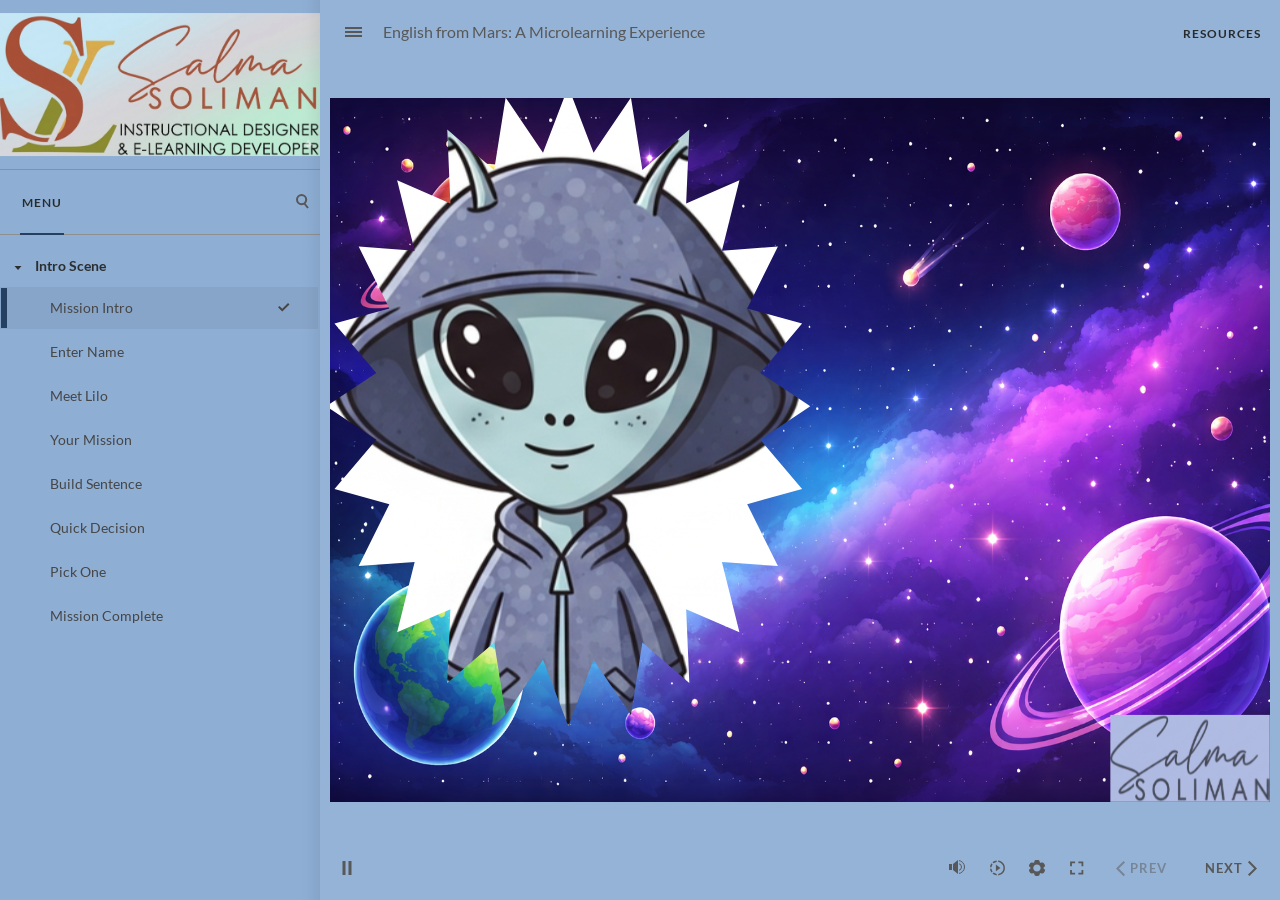
<file: story.html>
﻿<!doctype html>
<html lang="en-US">
<head>
  <meta charset="utf-8">
  <!-- Created using Storyline 360 x64 - http://www.articulate.com  -->
  <!-- version: 3.114.36609.0 -->
  <title>English from Mars: A Microlearning Experience</title>
  <meta http-equiv="x-ua-compatible" content="IE=edge"/>
  <meta name="viewport" content="width=device-width,initial-scale=1,user-scalable=no,shrink-to-fit=no,minimal-ui"/>
  <meta name="apple-mobile-web-app-capable" content="yes"/>
  <style>
    html, body { height: 100%; padding: 0; margin: 0 }
    #app { height: 100%; width: 100%; }
  </style>

  <script>
    window.DS = {};
    window.globals = {
      DATA_PATH_BASE: '',
      HAS_FRAME: true,
      HAS_SLIDE: true,

      lmsPresent: false,
      tinCanPresent: false,
      cmi5Present: false,
      aoSupport: false,
      scale: 'Scaled',
      captureRc: true,
      browserSize: 'optimal',
      bgColor: '#254061',
      features: 'DropInBase,JsInteractions,PlayerMemoryEnhancements,PlayerSizeOption,SlideLevelScale',
      themeName: 'unified',
      preloaderColor: '#8C8C8C',
      suppressAnalytics: false,
      productChannel: 'stable',
      publishSource: 'storyline',
      aid: 'aid|7cb27764-3b08-5e4c-b06a-6ea7f02d6f12',
      cid: '642b8584-8556-40bd-ae85-ad026e5369b2',
      playerVersion: '3.114.36609.0',
      publishTimestamp: '2026-04-27T20:33:15.6084952Z',
      maxIosVideoElements: 10,
      connectionSettings: { message: 'You%20are%20offline.%20Trying%20to%20reconnect...', useDarkTheme: true, mode: 'disabled' },
      hasFeature: function(feature) {
        return this.features.split(',').includes(feature);
      },
      
      parseParams: function(qs) {
        if (window.globals.parsedParams != null) {
          return window.globals.parsedParams;
        }
        qs = (qs || window.location.search.substr(1)).split('+').join(' ');
        var params = {},
            tokens,
            re = /[?&]?([^=]+)=([^&]*)/g;

        while (tokens = re.exec(qs)) {
          params[decodeURIComponent(tokens[1]).trim()] =
            decodeURIComponent(tokens[2]).trim();
        }
        window.globals.parsedParams = params;
        return params;
      }

    };

    if (window.flagsUnderTest != null) {
      window.globals.features = window.flagsUnderTest.reduce((accum, feature) => {
        if (!accum.includes(feature)) {
          accum.push(feature);
        }
        return accum;
      }, window.globals.features.split(',')).join();
    }
  </script>
  <script>
    var isIe11 = ('ActiveXObject' in window || window.MSBlobBuilder != null)
      && window.msCrypto != null && !window.ActiveXObject;
    if (isIe11) {
      window.globals.unsupportedBrowser = true;
      document.write(atob('[base64]'));
    }
  </script>

  <script>
    if (window.globals.hasFeature('Localization')) {
      
      
    }
  </script>

  
  
  <script>window.THREE = { };</script>
  
</head>
<body style="background: #254061" class="cs-HTML theme-unified">
  <!-- 360 -->
  <script>!function(){var e,i=/iPhone/i,o=/iPod/i,n=/iPad/i,t=/\biOS-universal(?:.+)Mac\b/i,r=/\bAndroid(?:.+)Mobile\b/i,a=/Android/i,d=/(?:SD4930UR|\bSilk(?:.+)Mobile\b)/i,p=/Silk/i,l=/Windows Phone/i,u=/\bWindows(?:.+)ARM\b/i,b=/BlackBerry/i,s=/BB10/i,c=/Opera Mini/i,f=/\b(CriOS|Chrome)(?:.+)Mobile/i,h=/Mobile(?:.+)Firefox\b/i,v=function(e){return void 0!==e&&"MacIntel"===e.platform&&"number"==typeof e.maxTouchPoints&&e.maxTouchPoints>1&&"undefined"==typeof MSStream};e=function(e){var m={userAgent:"",platform:"",maxTouchPoints:0};e||"undefined"==typeof navigator?"string"==typeof e?m.userAgent=e:e&&e.userAgent&&(m={userAgent:e.userAgent,platform:e.platform,maxTouchPoints:e.maxTouchPoints||0}):m={userAgent:navigator.userAgent,platform:navigator.platform,maxTouchPoints:navigator.maxTouchPoints||0};var g=m.userAgent,y=g.split("[FBAN");void 0!==y[1]&&(g=y[0]),void 0!==(y=g.split("Twitter"))[1]&&(g=y[0]);var A=function(e){return function(i){return i.test(e)}}(g),w={apple:{phone:A(i)&&!A(l),ipod:A(o),tablet:!A(i)&&(A(n)||v(m))&&!A(l),universal:A(t),device:(A(i)||A(o)||A(n)||A(t)||v(m))&&!A(l)},amazon:{phone:A(d),tablet:!A(d)&&A(p),device:A(d)||A(p)},android:{phone:!A(l)&&A(d)||!A(l)&&A(r),tablet:!A(l)&&!A(d)&&!A(r)&&(A(p)||A(a)),device:!A(l)&&(A(d)||A(p)||A(r)||A(a))||A(/\bokhttp\b/i)},windows:{phone:A(l),tablet:A(u),device:A(l)||A(u)},other:{blackberry:A(b),blackberry10:A(s),opera:A(c),firefox:A(h),chrome:A(f),device:A(b)||A(s)||A(c)||A(h)||A(f)},any:!1,phone:!1,tablet:!1};return w.any=w.apple.device||w.android.device||w.windows.device||w.other.device,w.phone=w.apple.phone||w.android.phone||w.windows.phone,w.tablet=w.apple.tablet||w.android.tablet||w.windows.tablet,w}(),"object"==typeof exports&&"undefined"!=typeof module?module.exports=e:"function"==typeof define&&define.amd?define((function(){return e})):this.isMobile=e}();
    window.isMobile.apple.tablet = window.isMobile.apple.tablet ||
      (navigator.platform === 'MacIntel' && navigator.maxTouchPoints > 1);
    window.isMobile.apple.device = window.isMobile.apple.device || window.isMobile.apple.tablet;
    window.isMobile.tablet = window.isMobile.tablet || window.isMobile.apple.tablet;
    window.isMobile.any = window.isMobile.any || window.isMobile.apple.tablet;
  </script>

  <div id="focus-sink" tabindex="-1"></div>

  <div id="preso"></div>
  <script>
    (function() {

      var classTypes = [ 'desktop', 'mobile', 'phone', 'tablet' ];

      var addDeviceClasses = function(prefix, testObj) {
        var curr, i;
        for (i = 0; i < classTypes.length; i++) {
          curr = classTypes[i];
          if (testObj[curr]) {
            document.body.classList.add(prefix + curr);
          }
        }
      };

      var params = window.globals.parseParams(),
          isDevicePreview = params.devicepreview === '1',
          isPhoneOverride = params.deviceType === 'phone' || (isDevicePreview && params.phone == '1'),
          isTabletOverride = (params.deviceType === 'tablet' || isDevicePreview) && !isPhoneOverride,
          isMobileOverride = isPhoneOverride || isTabletOverride;

      var deviceView = {
        desktop: !window.isMobile.any && !isMobileOverride,
        mobile: window.isMobile.any || isMobileOverride,
        phone: isPhoneOverride || (window.isMobile.phone && !isTabletOverride),
        tablet: isTabletOverride || window.isMobile.tablet
      };

      window.globals.deviceView = deviceView;
      window.isMobile.desktop = !window.isMobile.any;
      window.isMobile.mobile = window.isMobile.any;

      addDeviceClasses('view-', deviceView);

    })();
  </script>
  
  <script src='story_content/triggers.js' type=text/javascript></script>
<script src='story_content/user.js' type=text/javascript></script>
  <div class="slide-loader"></div>

  <script>
    var doc = document, loader = doc.body.querySelector('.slide-loader'); [ 1, 2, 3 ].forEach(function(n) { var d = doc.createElement('div'); d.style.backgroundColor = window.globals.preloaderColor; d.classList.add('mobile-loader-dot'); d.classList.add('dot' + n); loader.appendChild(d); });
  </script>

  <div class="mobile-load-title-overlay" style="display: none">
    <div class="mobile-load-title">English from Mars: A Microlearning Experience</div>
  </div>

  <div class="mobile-chrome-warning"></div>

  
<style>
  .warn-connection-dialog {
    display: none;
    background: transparent;
    pointer-events: all;
    position: fixed;
    left: 0;
    top: 0;
    width: 100%;
    height: 100%;
    z-index: 999;
  }

  .warn-connection-content {
    pointer-events: all;
    border-radius: 4px;
    background: white;
    border: 1px solid #E7E7E7;
    color: #333333;
    box-shadow: 0 2px 4px rgba(0, 0, 0, 0.25);
    transition: all 150ms ease-out;
    position: absolute;
    white-space: nowrap;
  }

  .view-phone.is-landscape .warn-connection-content {
    left: 23px;
    bottom: 23px;
  }

  .view-tablet.is-landscape .warn-connection-content {
    left: 50%;
    top: 20px;
    transform: translateX(-50%);
  }

  .view-mobile.is-portrait .warn-connection-content {
    transform: translate(-50%, calc(-100% - 15px));
  }

  .warn-connection-content p {
    display: inline-block;
    margin: 0 8px 0 0;
    line-height: 33px;
    font-size: 11px;
  }

  .warn-connection-content svg {
    position: relative;
    vertical-align: middle;
    margin: 0 2px 2px 8px;
  }

  .view-desktop .warn-connection-content {
    left: 1.5em;
    bottom: 1.5em;
  }

  .view-desktop .warn-connection-content p {
    font-size: 1.1em;
  }

  .is-offline .warn-connection-dialog {
    display: block;
  }

  .is-offline .cs-panel * {
    pointer-events: none !important;
  }

  .is-offline .cs-panel {
    pointer-events: all !important;
  }

  .is-offline #nav-controls * {
    pointer-events: none !important;
  }

  .is-offline #nav-controls {
    pointer-events: all !important;
  }
</style>

<div class="warn-connection-dialog" role="alertdialog" aria-modal="true" tabindex="0" aria-labelledby="warn-connection-message">
  <div class="warn-connection-content">
    <svg width="17" height="15" viewBox="0 0 17 15" xmlns="http://www.w3.org/2000/svg">
      <path fill="#8F0000" stroke="white" d="M16.07,12.98 L15.88,12.23 L9.51,1.21 C8.97,0.26,7.6,0.26,7.06,1.21 L0.69,12.23 C0.15,13.16,0.81,14.36,1.91,14.36 H14.65 C15.47,14.36,16.05,13.7,16.07,12.98 Z"/>
      <path fill="white" stroke="white" d="M8.58,5.5 C8.35,5.28,8.5,5.35,8.21,5.32 C8.09,5.35,7.97,5.49,7.96,5.67 C7.97,5.79,7.98,5.92,7.98,6.04 L7.98,6.04 C7.99,6.17,8,6.31,8.01,6.43 L8.01,6.44 C8.03,6.92,8.06,7.41,8.09,7.9 L8.09,7.9 C8.12,8.39,8.14,8.88,8.17,9.37 C8.17,9.39,8.18,9.42,8.2,9.44 C8.23,9.46,8.25,9.47,8.28,9.47 C8.31,9.47,8.34,9.46,8.35,9.44 C8.37,9.43,8.38,9.4,8.39,9.35 L8.39,9.34 C8.39,9.24,8.4,9.15,8.4,9.05 L8.4,9.05 C8.41,8.96,8.41,8.86,8.42,8.75 C8.43,8.44,8.45,8.12,8.47,7.81 L8.47,7.81 C8.49,7.49,8.51,7.18,8.53,6.87 C8.55,6.46,8.56,6.05,8.59,5.64 L8.6,5.62 C8.6,5.57,8.59,5.53,8.58,5.5 L8.21,5.32 Z"/>
      <circle fill="white" stroke="white" cx="8.3" cy="11.35" r="0.3"/>
    </svg>
    <p id="warn-connection-message">You are offline. Trying to reconnect...</p>
  </div>
</div>

<script>
  (function() {
    window.DS.connection = {
      warningShown: false,
      assets: {},
      loadingAssetGroup: false,
      retryDelay: 500
    };

    var connectionSettings = window.globals.connectionSettings || {};

    var useConnectionMessages = window.AbortController != null &&
      window.location.protocol != 'file:' &&
      connectionSettings.mode === 'normal';

    window.DS.connection.useConnectionMessages = useConnectionMessages;

    var assetCount = 0;
    var checkLoadedId;


    if (useConnectionMessages && connectionSettings != null) {
      var contentEl = document.querySelector('.warn-connection-content');
      var messageEl = contentEl.querySelector('p');

      if (connectionSettings.useDarkTheme) {
        contentEl.style.borderColor = '#BABBBA';
        contentEl.style.backgroundColor = '#282828';
        contentEl.style.color = '#FFFFFF';
      }

      if (connectionSettings.message != null) {
        messageEl.textContent = window.decodeURIComponent(connectionSettings.message);
      }
    }

    function checkAssetsReady() {
      for (var i in DS.connection.assets) {
        if (!DS.connection.assets[i].success) {
          return false;
        }
      }
      return true;
    }

    function stopAssetGroup() {
      if (!useConnectionMessages) { return; }

      assetCount = 0;

      DS.connection.oldAssetGroup = DS.connection.assets;
      DS.connection.assets = {};
      DS.connection.loadingAssetGroup = false;
      clearInterval(checkLoadedId);
    }

    function startAssetGroup() {
      if (!useConnectionMessages) { return; }
      var ticks = 0;
      clearInterval(checkLoadedId);
      checkLoadedId = setInterval(function() {
        var loaded = 0;
        if (assetCount === 0 && loaded === 0) {
          clearInterval(checkLoadedId);
          return;
        }

        for (var i in DS.connection.assets) {
          if (DS.connection.assets[i].success) {
            loaded++;
          }
        }

        if (assetCount === loaded && checkAssetsReady()) {
          for (var i in DS.connection.assets) {
            if (DS.connection.assets[i].action) {
              DS.connection.assets[i].action();
            }
          }
          hideWarning();
          stopAssetGroup();
        }
      }, 100)
    }

    function requiredAsset(url, action, retry, type) {
      if (!useConnectionMessages) { return; }
      if (DS.connection.assets[url]) { return; }

      DS.connection.assets[url] = {
        success: false, action: action, retry: retry, type: type
      };
      assetCount = Object.keys(DS.connection.assets).length;
      if (!DS.connection.loadingAssetGroup) {
        startAssetGroup();
      }
      DS.connection.loadingAssetGroup = true;
    }

    function assetLoaded(url) {
      if (!useConnectionMessages) { return; }
      if (DS.connection.assets[url]) {
        DS.connection.assets[url].success = true;
      }
    }

    function assetFailed(url) {
      if (!useConnectionMessages) { return; }
      if (!DS.connection.assets[url]) {
        if (/\.js$/.test(url) && url.indexOf('transcripts') === -1) {
          setTimeout(function() {
            if (DS.connection.lastSlideLoaded != null) {
              DS.connection.lastSlideLoaded();
            }
          }, DS.connection.retryDelay);
        }
        return;
      }
      if (!DS.connection.warningShown) { showWarning(); }
      if (DS.connection.assets[url].retry) {
        setTimeout(function() {
          if (!DS.connection.assets[url].success) {
            DS.connection.assets[url].retry()
          }
        }, DS.connection.retryDelay);
      }
    }

    function hideWarning() {
      document.body.classList.remove('is-offline');
      DS.connection.warningShown = false;
      enableKeys();
    }
    DS.connection.hideWarning = hideWarning

    function showWarning(btn) {
      document.body.classList.add('is-offline')
      DS.connection.warningShown = true;
      updateWarningPosition();
      disableKeys();
    }

    function updateWarningPosition() {
      if (!DS.connection.warningShown) {
        return;
      }

      var isPortrait = document.body.classList.contains('is-portrait');
      var isMobile = document.body.classList.contains('view-mobile');
      var warningEl = document.querySelector('.warn-connection-content');

      if (isPortrait && isMobile) {
        var slide = document.querySelector('.primary-slide');
        var slideRect = slide != null
          ? slide.getBoundingClientRect()
          : { top: window.innerHeight, left: 0, width: window.innerWidth };

        warningEl.style.top = `${slideRect.top}px`
        warningEl.style.left = `${slideRect.left + slideRect.width / 2}px`
      } else {
        warningEl.style.top = null;
        warningEl.style.left = null;
      }

      window.requestAnimationFrame(updateWarningPosition);
    }

    function onDisableKeyDown(e) {
      e.preventDefault();
      e.stopImmediatePropagation();
    }

    function onDisableKeyUp(e) {
      e.preventDefault();
      e.stopImmediatePropagation();
    }

    var accStyle = document.createElement('style');
    var warnDialogEl = document.querySelector('.warn-connection-dialog');

    function disableKeys() {
      if (DS.views && DS.views.nsStack && DS.views.nsStack.length === 1) {
        DS.views.nsStack[0].tabReachable = false
        DS.views.nsStack[0].updateTabIndex(true);
      }

      accStyle.innerHTML = '.acc-shadow-dom { display: none; }';
      document.body.appendChild(accStyle);

      warnDialogEl.parentNode.append(warnDialogEl);
      warnDialogEl.focus();
    }

    function enableKeys() {
      accStyle.remove();
      if (DS.views && DS.views.nsStack && DS.views.nsStack.length === 1 && DS.views.nsStack[0].name === '_frame') {
        DS.views.nsStack[0].tabReachable = true;
        DS.views.nsStack[0].updateTabIndex();
      }
    }

    // these will all be noops if the feature flag isn't set in
    // the data and `window.globals.features`
    DS.connection.requiredAsset = requiredAsset;
    DS.connection.assetLoaded = assetLoaded;
    DS.connection.assetFailed = assetFailed;
    DS.connection.stopAssetGroup = stopAssetGroup;
    DS.connection.startAssetGroup = startAssetGroup;
  })();
</script>


  <script>
    
    if (window.autoSpider && window.vInterfaceObject) {
      document.querySelector('.mobile-load-title-overlay').style.display = 'none';
    }
  </script>

  

  <link rel="stylesheet" href="html5/data/css/output.min.css" data-noprefix/>
</body>
<script src="html5/lib/scripts/bootstrapper.min.js"></script>
</html>
</file>
<file: html5/data/css/output.min.css>
@font-face {
  font-family: 'LatoBold Charset1_ BoldAF457304';
  src: url('[data-uri]');
  font-style: normal;
  font-weight: normal;
}
@font-face {
  font-family: 'Lato Charset1_ 6KFmk5inA94C1EB4';
  src: url('[data-uri]');
  font-style: normal;
  font-weight: normal;
}
@font-face {
  font-family: 'Open SansBoldItalItalic7E1A018B';
  src: url('[data-uri]');
  font-style: normal;
  font-weight: normal;
}
@font-face {
  font-family: 'Segoe UI EmojiBolItalic507D7766';
  src: url('[data-uri]');
  font-style: normal;
  font-weight: normal;
}
@font-face {
  font-family: 'Open SansBold CharsBold6C9064F6';
  src: url('[data-uri]');
  font-style: normal;
  font-weight: normal;
}
@font-face {
  font-family: 'Segoe UI EmojiBold Bold8155C393';
  src: url('[data-uri]');
  font-style: normal;
  font-weight: normal;
}
@font-face {
  font-family: 'Open SansBoldItalItalic3FAAA578';
  src: url('[data-uri]');
  font-style: normal;
  font-weight: normal;
}
@font-face {
  font-family: 'Segoe UI EmojiBolItalicE50B922F';
  src: url('[data-uri]');
  font-style: normal;
  font-weight: normal;
}
@font-face {
  font-family: 'Open SansBold CharsBoldE47A47C6';
  src: url('[data-uri]');
  font-style: normal;
  font-weight: normal;
}
@font-face {
  font-family: 'Segoe UI EmojiBold Bold53591136';
  src: url('[data-uri]');
  font-style: normal;
  font-weight: normal;
}
.cs-HTML {
  background: rgba(37, 64, 97, 1);
}
.cs-pxabnsnfns01011100111 .cs-infopanel  {
  box-shadow: 0 1px 0 rgba(0, 0, 0, 0);
  background: rgba(255, 255, 255, 1);
}
.cs-pxabnsnfns01011100111 .cs-infopanel .cs-link {
  color: rgba(88, 88, 88, 1);
}
.cs-pxabnsnfns01011100111 .cs-infopanel .cs-link:hover {
  color: rgba(255, 255, 255, 1);
}
.cs-pxabnsnfns01011100111 .cs-infopanel .cs-name {
  color: rgba(68, 68, 68, 1);
}
.cs-pxabnsnfns01011100111 .cs-infopanel .cs-title {
  color: rgba(153, 153, 153, 1);
}
.cs-pxabnsnfns01011100111 .cs-infopanelpopup  {
  box-shadow: 0 1px 0 rgba(0, 0, 0, 0);
  background: rgba(0, 0, 0, 0);
}
.cs-pxabnsnfns01011100111 .cs-infopanelpopup .cs-link {
  color: rgba(255, 0, 0, 1);
}
.cs-pxabnsnfns01011100111 .cs-infopanelpopup .cs-link:hover {
  color: rgba(255, 255, 255, 1);
}
.cs-pxabnsnfns01011100111 .cs-infopanelpopup .cs-name {
  color: rgba(255, 255, 255, 1);
}
.cs-pxabnsnfns01011100111 .cs-infopanelpopup .cs-bio {
  color: rgba(88, 88, 88, 1);
}
.cs-pxabnsnfns01011100111 .cs-timer  {
  color: rgba(88, 88, 88, 1);
}
.cs-pxabnsnfns01011100111 .cs-duration stop:first-child {
  stop-color: rgba(220, 220, 220, 1);
}
.cs-pxabnsnfns01011100111 .cs-duration stop:last-child {
  stop-color: rgba(220, 220, 220, 1);
}
.cs-pxabnsnfns01011100111 .cs-elapsed stop:first-child {
  stop-color: rgba(254, 227, 71, 1);
}
.cs-pxabnsnfns01011100111 .cs-elapsed stop:last-child {
  stop-color: rgba(254, 227, 71, 1);
}
.cs-pxabnsnfns01011100111 .cs-timer .cs-pie .cs-innerstroke {
  stroke: rgba(199, 199, 199, 1);
}
.cs-pxabnsnfns01011100111 .cs-timer .cs-pie .cs-innerborder {
  stroke: rgba(255, 255, 255, 1);
}
.cs-pxabnsnfns01011100111 .cs-window  {
  box-shadow: 0 8px 5px rgba(0, 0, 0, 0.2);
  border-color: rgba(49, 99, 0, 1);
  background: rgba(142, 174, 212, 1);
  color: rgba(70, 70, 70, 1);
}
.cs-pxabnsnfns01011100111 .cs-window .cs-diva {
  border-color: rgba(0, 0, 0, 0);
}
.cs-pxabnsnfns01011100111 .cs-window .cs-divb {
  border-color: rgba(0, 0, 0, 0);
}
.cs-pxabnsnfns01011100111 .cs-editor .cs-editor-slide {
  color: rgba(255, 255, 255, 1);
}
.cs-pxabnsnfns01011100111 .cs-editor .cs-editor-html {
  color: rgba(70, 70, 70, 1);
}
.cs-pxabnsnfns01011100111 .cs-editor .cs-editor-button {
  text-shadow: 0 1px 0 rgba(0, 0, 0, 0);
  color: rgba(255, 255, 255, 1);
  border-color: rgba(33, 68, 0, 1);
  background: rgba(60, 124, 0, 1);
}
.cs-pxabnsnfns01011100111 .cs-editor .cs-editor-button:hover {
  background: rgba(66, 142, 0, 1);
}
.cs-pxabnsnfns01011100111 .cs-editor .cs-editor-button:active {
  background: rgba(46, 93, 0, 1);
}
.cs-pxabnsnfns01011100111 .cs-listitem  {
  color: rgba(70, 70, 70, 1);
  border-color: none;
  border: 1px solid transparent;
}
.cs-pxabnsnfns01011100111 .cs-listitem:hover {
  background: rgba(0, 0, 0, 0.05);
  border-color: rgba(142, 143, 142, 1) !important;
  border-width: 1px;
  border-radius: 2px;
  border-style: solid;
  box-sizing: border-box;
}
.cs-pxabnsnfns01011100111 .cs-listitem.hover {
  background: rgba(0, 0, 0, 0.05);
  border-color: rgba(142, 143, 142, 1) !important;
  border-width: 1px;
  border-radius: 2px;
  border-style: solid;
  box-sizing: border-box;
}
.cs-pxabnsnfns01011100111 .cs-glossary  {
  color: rgba(70, 70, 70, 1);
}
.cs-pxabnsnfns01011100111 .cs-glossary .cs-scrolling-panel {
  background: rgba(0, 0, 0, 0);
}
.cs-pxabnsnfns01011100111 .cs-glossary .cs-term.cs-selected .cs-choice-list-trigger {
  color: rgba(255, 255, 255, 1);
  background: rgba(255, 255, 255, 1);
}
.cs-pxabnsnfns01011100111 .cs-glossary .cs-term.cs-selected .cs-choice-list-trigger:focus {
  color: rgba(255, 255, 255, 1);
  background: rgba(255, 255, 255, 1);
}
.cs-pxabnsnfns01011100111 .cs-glossary .cs-term:hover .cs-choice-list-trigger {
  background: rgba(70, 70, 70, 1);
}
.cs-pxabnsnfns01011100111 .cs-glossary .cs-term.hover .cs-choice-list-trigger {
  background: rgba(70, 70, 70, 1);
}
.cs-pxabnsnfns01011100111 .cs-glossary .cs-term .cs-choice-list-trigger:focus {
  background: rgba(70, 70, 70, 1);
}
.cs-pxabnsnfns01011100111 .cs-glossary .cs-diva {
  border-color: rgba(0, 0, 0, 0);
}
.cs-pxabnsnfns01011100111 .cs-glossary .cs-divb {
  border-color: rgba(0, 0, 0, 0);
}
.cs-pxabnsnfns01011100111 .cs-glossary .cs-divc {
  border-color: rgba(0, 0, 0, 0);
}
.cs-pxabnsnfns01011100111 .cs-glossary .cs-heading {
  color: rgba(44, 47, 48, 1);
  font-weight: 700;
}
.note-content p span {
  color: rgba(70, 70, 70, 1);
  line-height: 1.4em;
  font-size: 103.769%;
}
.cs-pxabnsnfns01011100111 .cs-resource .cs-separator {
  border-color: rgba(0, 0, 0, 0);
}
.cs-pxabnsnfns01011100111 .cs-outline  {
  color: rgba(45, 45, 45, 1);
}
.cs-pxabnsnfns01011100111 .cs-outline .cs-diva {
  border-color: rgba(0, 0, 0, 0);
}
.cs-pxabnsnfns01011100111 .cs-outline .cs-divb {
  border-color: rgba(0, 0, 0, 0);
}
.cs-pxabnsnfns01011100111 .cs-outline .cs-divc {
  border-color: rgba(0, 0, 0, 0);
}
.cs-pxabnsnfns01011100111 .cs-outline .cs-search-filter:hover {
  color: rgba(0, 0, 0, 0);
}
.cs-pxabnsnfns01011100111 .cs-outline .cs-search-filter.hover {
  color: rgba(0, 0, 0, 0);
}
.cs-pxabnsnfns01011100111 .cs-transcript  {
  color: rgba(255, 255, 255, 1);
}
.cs-pxabnsnfns01011100111 .cs-transcript .cs-div {
  border-color: rgba(0, 0, 0, 0);
}
.cs-pxabnsnfns01011100111 .cs-tabs:not(.topmenu-item) {
  color: rgba(39, 43, 44, 1);
}
.cs-pxabnsnfns01011100111 .cs-tabs .cs-inner-button:not(.topmenu-item) {
  text-shadow: 0 1px 0 rgba(0, 0, 0, 0);
}
.cs-pxabnsnfns01011100111 .cs-tabs:hover:not(.topmenu-item) {
  color: rgba(39, 43, 44, 1);
}
.cs-pxabnsnfns01011100111 .cs-tabs.cs-selected {
  background: rgba(0, 0, 0, 0);
  color: rgba(39, 43, 44, 1);
}
.cs-pxabnsnfns01011100111 .cs-seekcontrol  {
  background: rgba(0, 0, 0, 0);
  border-color: rgba(0, 0, 0, 0);
}
.cs-pxabnsnfns01011100111 .cs-seekcontrol .cs-button:hover .cs-icon {
  fill: rgba(255, 255, 255, 1);
}
.cs-pxabnsnfns01011100111 .cs-seekcontrol .cs-button.hover .cs-icon {
  fill: rgba(255, 255, 255, 1);
}
.cs-pxabnsnfns01011100111 .cs-seekcontrol .cs-button .cs-icon-shadow {
  fill: rgba(0, 0, 0, 0);
}
.cs-pxabnsnfns01011100111 .cs-seekcontrol .cs-button .cs-icon {
  fill: rgba(140, 140, 140, 1);
}
.cs-pxabnsnfns01011100111 .cs-seekcontrol .cs-seek .cs-fill {
  background: rgba(255, 255, 255, 0.6);
}
.cs-pxabnsnfns01011100111 .cs-seekcontrol .cs-seek {
  background: rgba(142, 143, 142, 1);
  border-color: rgba(0, 0, 0, 0);
}
.cs-pxabnsnfns01011100111 .cs-searchinput .cs-input {
  color: rgba(70, 70, 70, 1);
  border-color: rgba(0, 0, 0, 0);
  background: rgba(0, 0, 0, 0.05);
}
.cs-pxabnsnfns01011100111 .cs-searchinput .cs-input:focus {
  color: rgba(44, 47, 48, 1);
  background: rgba(41, 41, 41, 1);
}
.cs-pxabnsnfns01011100111 .cs-searchinput .cs-input:hover {
  box-shadow: inset 0 0 1px 0 rgba(69, 126, 19, 0);
}
.cs-pxabnsnfns01011100111 .cs-searchinput .cs-input.hover {
  box-shadow: inset 0 0 1px 0 rgba(69, 126, 19, 0);
}
.cs-pxabnsnfns01011100111 .cs-searchinput .cs-button .cs-icon {
  fill: rgba(88, 88, 88, 1);
}
.cs-pxabnsnfns01011100111 .cs-searchinput .cs-button:hover {
  fill: rgba(63, 133, 0, 1);
}
.cs-pxabnsnfns01011100111 .cs-searchinput .cs-button.hover {
  fill: rgba(63, 133, 0, 1);
}
.cs-pxabnsnfns01011100111 .cs-menu  {
  box-shadow: 0 1px 0 rgba(0, 0, 0, 0);
  background: rgba(142, 174, 212, 1);
}
.cs-pxabnsnfns01011100111 .cs-topmenu-item.active .cs-tab {
  background: rgba(142, 174, 212, 1);
}
.cs-pxabnsnfns01011100111 .cs-logo  {
  box-shadow: 0 1px 0 rgba(37, 75, 0, 1);
  background: rgba(255, 255, 255, 0);
}
.cs-pxabnsnfns01011100111 .cs-checkbox  {
  color: rgba(255, 255, 255, 1);
}
.cs-pxabnsnfns01011100111 .cs-checkbox:hover {
  border-color: rgba(175, 221, 130, 1);
}
.cs-pxabnsnfns01011100111 .cs-checkbox.hover {
  border-color: rgba(175, 221, 130, 1);
}
.cs-pxabnsnfns01011100111 .cs-checkbox .cs-box {
  color: rgba(255, 255, 255, 1);
  border-color: rgba(42, 83, 0, 1);
}
.cs-pxabnsnfns01011100111 .cs-checkbox .cs-box:checked::after {
  color: rgba(43, 196, 0, 1);
}
.cs-pxabnsnfns01011100111 .cs-button  {
  text-shadow: 0 1px 0 rgba(0, 0, 0, 0);
  color: rgba(88, 88, 88, 1);
  border-color: rgba(0, 0, 0, 0);
  background: rgba(0, 0, 0, 0);
  box-shadow: 0 1px 0 rgba(0, 0, 0, 0);
}
.cs-pxabnsnfns01011100111 .cs-button .cs-icon {
  fill: rgba(88, 88, 88, 1);
}
.cs-pxabnsnfns01011100111 .cs-button .cs-icon-shadow {
  fill: rgba(0, 0, 0, 0);
}
.cs-pxabnsnfns01011100111 .cs-button:hover {
  background: rgba(39, 43, 44, 1);
}
.cs-pxabnsnfns01011100111 .cs-button.hover {
  background: rgba(39, 43, 44, 1);
}
.cs-pxabnsnfns01011100111 .cs-button:active {
  background: rgba(0, 0, 0, 0);
}
.cs-pxabnsnfns01011100111 .cs-button.cs-disabled:hover {
  background: rgba(0, 0, 0, 0);
}
.cs-pxabnsnfns01011100111 .cs-button.cs-disabled.hover {
  background: rgba(0, 0, 0, 0);
}
.cs-pxabnsnfns01011100111 .cs-button.cs-disabled:active {
  background: rgba(0, 0, 0, 0);
}
.cs-pxabnsnfns01011100111 .cs-button.cs-volume:hover {
  background: rgba(0, 0, 0, 0);
}
.cs-pxabnsnfns01011100111 .cs-button.cs-volume.hover {
  background: rgba(0, 0, 0, 0);
}
.cs-pxabnsnfns01011100111 .cs-button.cs-volume:active {
  background: rgba(0, 0, 0, 0);
}
.cs-pxabnsnfns01011100111.cs-base  {
  color: rgba(88, 88, 88, 1);
  border-color: rgba(149, 179, 215, 0);
  background: rgba(149, 179, 215, 1);
}
.cs-pxabnsnfns01011100111.cs-base .cs-separator .cs-diva {
  background: rgba(142, 174, 212, 1);
}
.cs-pxabnsnfns01011100111.cs-base .cs-separator .cs-divb {
  background: rgba(0, 0, 0, 0);
}
.cs-pxabnsnfns01011100111.cs-base .cs-topmenu-item.active .cs-tab {
  border-color: rgba(142, 174, 212, 1);
}
.cs-pxabnsnfns01011100111.cs-base .cs-topmenu-item.active .cs-panel {
  border-color: rgba(142, 174, 212, 1);
}
.cs-pxabnsnfns01011100111.cs-base .cs-left {
  background: rgba(142, 174, 212, 1);
}
.cs-pxabnsnfns01011100111.cs-base .cs-area-primary .cs-slide-container {
  background: rgba(149, 179, 215, 1);
}
.cs-pxabnsnfns01011100111.cs-base.cs-custom-theme .cs-brandhighlight-bg {
  background: rgba(37, 64, 97, 1) !important;
}
.cs-pxabnsnfns01011100111.cs-base.cs-custom-theme .cs-brandhighlight-secondary-bg {
  background: rgba(37, 64, 97, 1) !important;
}
.cs-pxabnsnfns01011100111.cs-base.cs-custom-theme .cs-brandhighlight-border {
  border-color: rgba(37, 64, 97, 1) !important;
}
.cs-pxabnsnfns01011100111.cs-base.cs-custom-theme .cs-brandhighlight-text {
  color: rgba(37, 64, 97, 1) !important;
}
.cs-pxabnsnfns01011100111.cs-base.cs-custom-theme .cs-brandhighlight-fill {
  fill: rgba(37, 64, 97, 1) !important;
}
.cs-pxabnsnfns01011100111.cs-base.cs-custom-theme .cs-listitem.cs-selected {
  background-color: rgba(0, 0, 0, 0.05) !important;
}
.cs-pxabnsnfns01011100111 .cs-volume::-moz-range-thumb {
  border-color: rgba(43, 85, 0, 1);
  box-shadow: inset 0 0 1px 0 rgba(43, 85, 0, 1);
  background: rgba(255, 255, 255, 1);
}
.cs-pxabnsnfns01011100111 .cs-volume::-ms-thumb {
  border-color: rgba(43, 85, 0, 1);
  box-shadow: inset 0 0 1px 0 rgba(43, 85, 0, 1);
  background: rgba(255, 255, 255, 1);
}
.cs-pxabnsnfns01011100111 .cs-volume::-webkit-slider-thumb {
  border-color: rgba(43, 85, 0, 1);
  box-shadow: inset 0 0 1px 0 rgba(43, 85, 0, 1);
  background: rgba(255, 255, 255, 1);
}
.cs-pxabnsnfns01011100111 .cs-volume::-moz-range-track {
  border-color: rgba(66, 140, 1, 1);
  background: rgba(142, 143, 142, 1);
}
.cs-pxabnsnfns01011100111 .cs-volume::-ms-track {
  border-color: rgba(66, 140, 1, 1);
  background: rgba(142, 143, 142, 1);
}
.cs-pxabnsnfns01011100111 .cs-volume::-webkit-slider-runnable-track {
  border-color: rgba(66, 140, 1, 1);
  background: rgba(142, 143, 142, 1);
}
body.show-focus .tab-focus-box {
  box-shadow: 0 0 0 1px rgba(0, 166, 181, 1), 0 0 0 3px rgba(185, 205, 229, 1), 0 0 5px 5px rgba(0, 166, 181, 1);
  border-color: transparent;
  outline: 2px transparent solid;
}
.skipnav {
  box-shadow: 0 0 0 1px rgba(0, 166, 181, 1), 0 0 0 3px rgba(185, 205, 229, 1), 0 0 5px 5px rgba(0, 166, 181, 1);
  border-color: transparent;
  outline: 2px transparent solid;
}
.cs-pxabnsnfns01011100111 .cs-listitem:hover {
  color: none;
}
.cs-pxabnsnfns01011100111 .cs-listitem.hover {
  color: none;
}
.cs-pxabnsnfns01011100111 .cs-listitem.cs-viewed {
  color: #464646;
}
.cs-pxabnsnfns01011100111 .cs-listitem {
  color: #464646;
}
.cs-pxabnsnfns01011100111 .cs-listitem:hover .cs-icon-carrot * {
  fill: none;
}
.cs-pxabnsnfns01011100111 .cs-listitem.hover .cs-icon-carrot * {
  fill: none;
}
.cs-pxabnsnfns01011100111 .cs-listitem .cs-icon-carrot {
  color: none;
  top: calc(3px);
}
.cs-pxabnsnfns01011100111 .cs-listitem .cs-icon-carrot .cs-shadow {
  color: #2C2F30;
}
.cs-pxabnsnfns01011100111 .item-collapsible .is-scene {
  color: #2C2F30 !important;
  font-weight: 700;
}
.cs-pxabnsnfns01011100111 .is-scene .cs-icon-carrot * {
  color: #2C2F30 !important;
  font-weight: 700;
}
.cs-pxabnsnfns01011100111 .is-scene:not(.outline-links-collapse) > a {
  color: #2C2F30;
}
.cs-pxabnsnfns01011100111 .is-scene:not(.outline-links-collapse) .cs-icon-carrot * {
  fill: none !important;
  color: #2C2F30 !important;
}
.cs-pxabnsnfns01011100111 .tabs, .cs-pxabnsnfns01011100111 .cs-logo {
  border-bottom: 1px solid rgba(142, 143, 142, 1);
}
.cs-pxabnsnfns01011100111 .area-secondary-wrapper:after {
  background-image: url('[data-uri]');
  background-size: 100%;
}
.cs-pxabnsnfns01011100111 .panel-footer {
  background: #8EAED4;
}
.cs-pxabnsnfns01011100111 #outline-search {
  background: rgba(0, 0, 0, 0.05);
  border-color: rgba(142, 143, 142, 1);
  border-width: 1px;
  border-style: solid;
}
.cs-pxabnsnfns01011100111 .topmenu-panel #outline-search {
  background: #EAEAEA;
}
.cs-pxabnsnfns01011100111 .search-icon circle, .cs-pxabnsnfns01011100111 .search-icon path {
  stroke: #585858;
}
.cs-pxabnsnfns01011100111 #outline-search input[type   =search] {
  color: #2C2F30;
}
.cs-pxabnsnfns01011100111 #outline-search ::-webkit-input-placeholder {
  color: #464646 !important;
}
.cs-pxabnsnfns01011100111 #outline-search :-ms-input-placeholder {
  color: #464646 !important;
}
.cs-pxabnsnfns01011100111 #outline-search ::-moz-placeholder {
  color: #464646 !important;
  opacity: 1;
}
.cs-pxabnsnfns01011100111 .cs-topmenu-item.active, body:not(.is-touchable-tablet) .cs-pxabnsnfns01011100111 .cs-topmenu-item:hover {
  color: #272B2C;
}
.cs-pxabnsnfns01011100111 .cs-topmenu-item.button-tapped {
  color: #272B2C;
}
.cs-pxabnsnfns01011100111 .cs-topmenu-item.active .cs-tab, .cs-pxabnsnfns01011100111 .cs-topmenu-item .cs-tab {
  background: transparent !important;
  border: none !important;
}
.cs-pxabnsnfns01011100111 .top-tabs-drop-icon div {
  background: #585858;
}
.cs-pxabnsnfns01011100111 .cs-panel.topmenu-panel .panel-content, .cs-pxabnsnfns01011100111 .top-tabs-drop {
  background: #8EAED4;
}
.cs-pxabnsnfns01011100111 .cs-topmenu-item.active .cs-panel {
  background: #8EAED4;
}
.cs-pxabnsnfns01011100111 .cs-menu.topmenu-panel, .cs-pxabnsnfns01011100111 .top-tabs-drop {
  border: 1px solid rgba(142, 174, 212, 1) !important;
  border-radius: 3px;
}
.cs-pxabnsnfns01011100111 .resources .resources-list a:hover {
  background: rgba(0, 0, 0, 0.05);
}
body:not(.is-touchable-tablet) .cs-pxabnsnfns01011100111 .resources .resources-list a:hover {
  background: rgba(0, 0, 0, 0.05);
}
.cs-pxabnsnfns01011100111 .resources .resources-list a.hover {
  background: rgba(0, 0, 0, 0.05);
}
body:not(.is-touchable-tablet) .cs-pxabnsnfns01011100111 .resources .resources-list a.hover {
  background: rgba(0, 0, 0, 0.05);
}
.cs-pxabnsnfns01011100111 .resources .resources-list a.button-tapped {
  background: rgba(0, 0, 0, 0.05);
}
.cs-pxabnsnfns01011100111 .cs-icon path, .cs-pxabnsnfns01011100111 .cs-icon rect, .cs-pxabnsnfns01011100111 .cs-icon polygon, .cs-pxabnsnfns01011100111 .menu-icon-wrapper.menu-icon-wrapper-hover path {
  fill: #585858;
}
.cs-pxabnsnfns01011100111 .cs-icon .icon-stroke-only {
  fill: none !important;
  stroke: #585858 !important;
}
body:not(.is-touchable-tablet) .cs-pxabnsnfns01011100111 .cs-button:hover .cs-icon path, body:not(.is-touchable-tablet) .cs-pxabnsnfns01011100111 .cs-button:hover .cs-icon rect, body:not(.is-touchable-tablet) .cs-pxabnsnfns01011100111 .cs-button:hover .cs-icon polygon {
  fill: #272B2C;
}
body:not(.is-touchable-tablet) .cs-pxabnsnfns01011100111 .cs-tabs:hover .search-icon circle, body:not(.is-touchable-tablet) .cs-pxabnsnfns01011100111 .cs-tabs:hover .search-icon path {
  stroke: #272B2C;
}
.cs-pxabnsnfns01011100111 .cs-button.button-tapped .cs-icon path, .cs-pxabnsnfns01011100111 .cs-button.button-tapped .cs-icon rect, .cs-pxabnsnfns01011100111 .cs-button.button-tapped .cs-icon polygon {
  fill: #272B2C;
}
body:not(.is-touchable-tablet) .cs-pxabnsnfns01011100111 .cs-button:hover .cs-icon .icon-stroke-only {
  fill: none !important;
  stroke: #272B2C !important;
}
.cs-pxabnsnfns01011100111 .cs-button:button-tapped .cs-icon .icon-stroke-only {
  fill: none !important;
  stroke: #272B2C !important;
}
.cs-pxabnsnfns01011100111 .menu-icon-wrapper.menu-icon-wrapper-hover svg path {
  fill: #272B2C;
}
.floating-sidebar:not(.sidebar-closed) .cs-pxabnsnfns01011100111 #hamburger .menu-icon-wrapper svg path {
  fill: #BABBBA;
}
.floating-sidebar:not(.sidebar-closed) .cs-pxabnsnfns01011100111 #hamburger .menu-icon-wrapper.menu-icon-wrapper-hover svg path {
  fill: #F8F8F8;
}
.cs-pxabnsnfns01011100111 .volume .btn:before {
  background-image: url('[data-uri]');
}
.cs-pxabnsnfns01011100111 .volume-track {
  background: #8E8F8E;
}
.cs-pxabnsnfns01011100111 .volume-icon circle {
  stroke: #585858;
}
.cs-pxabnsnfns01011100111 .cs-settings > .settings-panel {
  background: #8EAED4;
  border: 1px solid rgba(142, 174, 212, 1) !important;
  border-radius: 3px;
}
.cs-pxabnsnfns01011100111 .cs-settings > .panel-down-arrow {
  fill: #8EAED4;
}
.cs-pxabnsnfns01011100111 .switch-toggle .border {
  stroke: #919191;
}
.cs-pxabnsnfns01011100111 .switch-toggle .thumb-off .thumb {
  fill: #585858;
}
.cs-pxabnsnfns01011100111 .switch-toggle .thumb-on .track {
  fill: rgba(37, 64, 97, 0.3);
}
.cs-pxabnsnfns01011100111 .switch-toggle .thumb-off .track {
  fill: rgba(118, 157, 203, 1);
}
.cs-pxabnsnfns01011100111 .switch-label {
  color: #464646;
}
.cs-pxabnsnfns01011100111 .cs-panel .scrollarea-btn:after {
  background: rgba(88, 88, 88, 0.8);
}
.scrollarea-scrollbar:hover .scrollarea-btn:after, .scrollarea-scrollbar.highlight-scrollbar .scrollarea-btn:after {
  background: rgba(88, 88, 88, 0.8);
}
.floating-sidebar .sidebar-overlay {
  background: rgba(0, 0, 0, 0.85);
}
.cs-pxabnsnfns01011100111 .overlay-message {
  background: rgba(0, 0, 0, 0.85);
}
.cs-pxabnsnfns01011100111 .top-ui-bg, .cs-pxabnsnfns01011100111 .bottom-ui-bg, .cs-pxabnsnfns01011100111 .right-ui-bg, .cs-pxabnsnfns01011100111 .left-ui-bg {
  background: rgba(149, 179, 215, 0.8);
}
.cs-pxabnsnfns01011100111 .circle-progress-bg {
  fill: #95B3D7;
}
.cs-pxabnsnfns01011100111 .circle-progress-well {
  fill: #8E8F8E;
}
.cs-pxabnsnfns01011100111 .circle-progress-pie {
  stroke: #8E8F8E;
}
.cs-pxabnsnfns01011100111 .lightbox .option-pane {
  background: rgba(149, 179, 215, 0.8);
}
.cs-pxabnsnfns01011100111 .lightbox .option-pane:before {
  background: #95B3D7;
}
.cs-pxabnsnfns01011100111 .message-window {
  background: #8EAED4;
  border: 1px solid rgba(70, 70, 70, 1) !important;
  border-radius: 3px;
}
.cs-pxabnsnfns01011100111 .message-window-header p, .cs-pxabnsnfns01011100111 .message-window-text {
  color: #464646;
}
.cs-pxabnsnfns01011100111 .message-window-header p {
  border-bottom: 1px solid rgba(70, 70, 70, 1);
}
.cs-pxabnsnfns01011100111 .message-window button.slide-object-button {
  border: 1px solid rgba(70, 70, 70, 1) !important;
}
.cs-pxabnsnfns01011100111 .message-window button.slide-object-button:hover {
  background: rgba(0, 0, 0, 0.05) !important;
}
.message-window .slide-object-button tspan, .message-window .slide-object-button-text tspan {
  fill: #464646 !important;
}
body:not(.is-touchable-tablet) .cs-pxabnsnfns01011100111 .cs-button:hover .text {
  color: #272B2C;
}
.cs-pxabnsnfns01011100111 .cs-button.button-tapped .text {
  color: #272B2C;
}
.cs-pxabnsnfns01011100111.cs-base {
  background: #95B3D7;
}
.cs-pxabnsnfns01011100111 .cs-menu {
  background: transparent;
}
.cs-pxabnsnfns01011100111 .progress-bar .progress-bar-fill:after {
  background: #254061 !important;
}
.cs-pxabnsnfns01011100111 .volume-dot {
  background: #254061 !important;
}
.fn-npnxnanbsnfns01011100111 {
  font-family: 'Lato22AB4CAF';
  -webkit-font-variant-ligatures: no-common-ligatures;
  font-variant-ligatures: no-common-ligatures;
}
.fn-pxabnsnfns01011100111 {
  font-family: 'Lato22AB4CAF';
  -webkit-font-variant-ligatures: no-common-ligatures;
  font-variant-ligatures: no-common-ligatures;
}
.fn-npxnabnsnfns01011100111 {
  font-family: 'Lato22AB4CAF';
  -webkit-font-variant-ligatures: no-common-ligatures;
  font-variant-ligatures: no-common-ligatures;
}
.fn-npnxnanbnsnfns01011100111 {
  font-family: 'Lato22AB4CAF';
  -webkit-font-variant-ligatures: no-common-ligatures;
  font-variant-ligatures: no-common-ligatures;
}
.fn-pxabnsnfns01011100110 {
  font-family: 'Lato22AB4CAF';
  -webkit-font-variant-ligatures: no-common-ligatures;
  font-variant-ligatures: no-common-ligatures;
}
@font-face {
  font-family: 'Lato22AB4CAF';
  src: url('[data-uri]');
  font-style: normal;
  font-weight: bold;
}
@font-face {
  font-family: 'Lato22AB4CAF';
  src: url('[data-uri]');
  font-style: normal;
  font-weight: normal;
}
.cs-ResumePromptSlide .cs-5YbtNm7ohe8-ResumePromptSlide-btn0 {
  color: rgba(255, 255, 255, 1);
  border-color: rgba(33, 68, 0, 1);
  background: rgba(60, 124, 0, 1);
  text-shadow: 0 1px 0 rgba(0, 0, 0, 0);
}
.cs-ResumePromptSlide .cs-5YbtNm7ohe8-ResumePromptSlide-btn0 .cs-html {
  color: rgba(70, 70, 70, 1);
}
.cs-ResumePromptSlide .cs-5YbtNm7ohe8-ResumePromptSlide-btn0 .cs-slide {
  border-color: rgba(255, 255, 255, 1);
}
.cs-ResumePromptSlide .cs-5YbtNm7ohe8-ResumePromptSlide-btn0:hover {
  background: rgba(66, 142, 0, 1);
}
.cs-ResumePromptSlide .cs-5YbtNm7ohe8-ResumePromptSlide-btn0:active {
  background: rgba(46, 93, 0, 1);
}
.cs-ResumePromptSlide .cs-5YbtNm7ohe8-ResumePromptSlide-btn1 {
  color: rgba(255, 255, 255, 1);
  border-color: rgba(33, 68, 0, 1);
  background: rgba(60, 124, 0, 1);
  text-shadow: 0 1px 0 rgba(0, 0, 0, 0);
}
.cs-ResumePromptSlide .cs-5YbtNm7ohe8-ResumePromptSlide-btn1 .cs-html {
  color: rgba(70, 70, 70, 1);
}
.cs-ResumePromptSlide .cs-5YbtNm7ohe8-ResumePromptSlide-btn1 .cs-slide {
  border-color: rgba(255, 255, 255, 1);
}
.cs-ResumePromptSlide .cs-5YbtNm7ohe8-ResumePromptSlide-btn1:hover {
  background: rgba(66, 142, 0, 1);
}
.cs-ResumePromptSlide .cs-5YbtNm7ohe8-ResumePromptSlide-btn1:active {
  background: rgba(46, 93, 0, 1);
}
.cs-ExternalInterfaceErrorSlide .cs-buttonOK {
  color: rgba(255, 255, 255, 1);
  border-color: rgba(33, 68, 0, 1);
  background: rgba(60, 124, 0, 1);
  text-shadow: 0 1px 0 rgba(0, 0, 0, 0);
}
.cs-ExternalInterfaceErrorSlide .cs-buttonOK .cs-html {
  color: rgba(70, 70, 70, 1);
}
.cs-ExternalInterfaceErrorSlide .cs-buttonOK .cs-slide {
  border-color: rgba(255, 255, 255, 1);
}
.cs-ExternalInterfaceErrorSlide .cs-buttonOK:hover {
  background: rgba(66, 142, 0, 1);
}
.cs-ExternalInterfaceErrorSlide .cs-buttonOK:active {
  background: rgba(46, 93, 0, 1);
}
</file>
